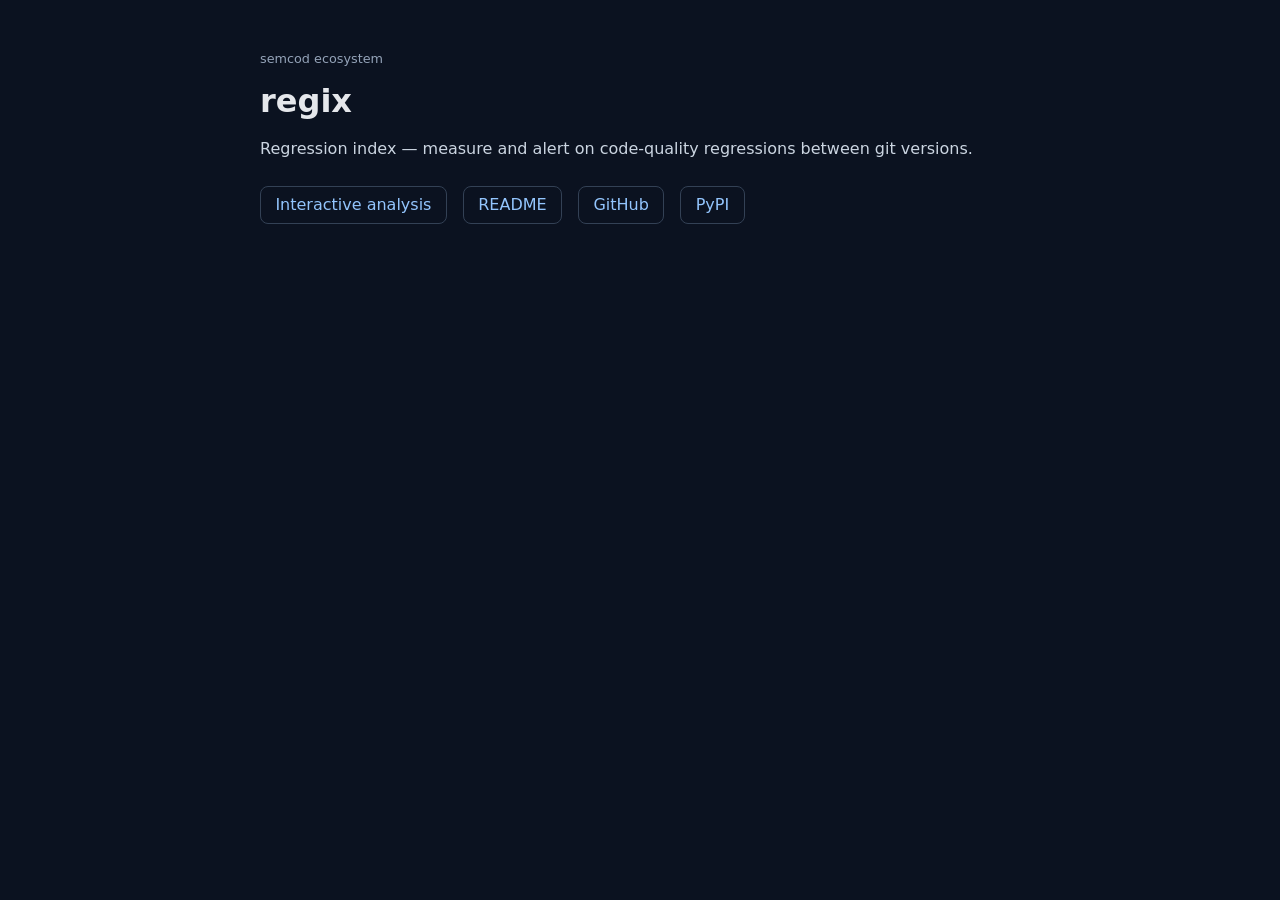
<file: index.html>
<!DOCTYPE html>
<html lang="en">
<head>
  <meta charset="UTF-8">
  <meta name="viewport" content="width=device-width, initial-scale=1.0">
  <title>regix · semcod</title>
  <meta name="description" content="Regression index — measure and alert on code-quality regressions between git versions.">
  <style>
    :root { color-scheme: light dark; }
    body { font-family: system-ui, -apple-system, Segoe UI, Roboto, sans-serif; margin: 0; background: #0b1220; color: #e5e7eb; }
    main { max-width: 760px; margin: 0 auto; padding: 3rem 1.25rem; }
    h1 { font-size: 2rem; margin: 0 0 0.75rem; }
    p { line-height: 1.6; color: #cbd5e1; }
    .links { display: flex; gap: 1rem; flex-wrap: wrap; margin-top: 1.5rem; }
    a { color: #93c5fd; text-decoration: none; border: 1px solid #334155; padding: 0.55rem 0.9rem; border-radius: 0.5rem; }
    a:hover { background: #111827; }
    .badge { display: inline-block; font-size: 0.8rem; color: #94a3b8; margin-bottom: 1rem; }
  </style>
</head>
<body>
  <main>
    <div class="badge">semcod ecosystem</div>
    <h1>regix</h1>
    <p>Regression index — measure and alert on code-quality regressions between git versions.</p>
    <div class="links">
      <a href="project/">Interactive analysis</a>
      <a href="README.md">README</a>
      <a href="https://github.com/semcod/regix">GitHub</a>
      <a href="https://pypi.org/project/regix/">PyPI</a>
    </div>
  </main>
</body>
</html>
</file>
